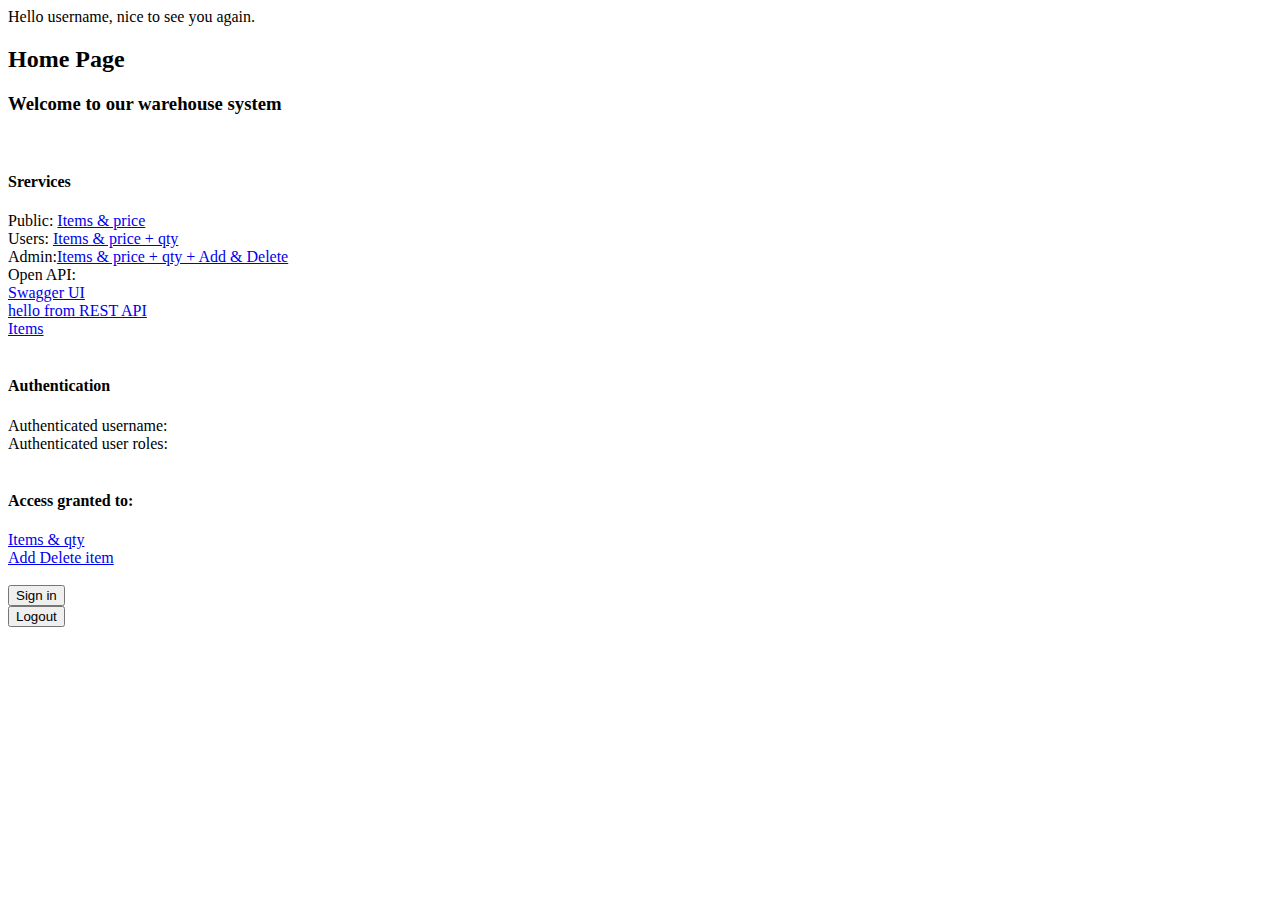
<file: src/main/resources/templates/index.html>
<!DOCTYPE html>
<html lang="en"
      layout:decorator="layouts/main">
<head>
    <title>Warehouse - Home Page</title>
</head>
<body>

<div layout:fragment="content">

    <div sec:authorize="isAuthenticated()">
        Hello <span sec:authentication="name">username</span>, nice to see you again.
    </div>


    <div>
        <h2>Home Page</h2>
        <h3>Welcome to our warehouse system</h3>
        </hr>

        <BR>
        <h4>Srervices</h4>
        <div>
            <div>Public:          <a href="/items">Items & price</a></div>
            <div>Users: <a href="/user/items/list">Items & price + qty</a></div>
            <div>Admin:<a href="/admin/items/list">Items & price + qty + Add & Delete</a></div>
            <div class="row">
                <div class="col-sm-3">
                    Open API:
                    <div><a href="/swagger-ui.html">Swagger UI</a></div>
                    <div><a href="/api/hello">hello from REST API</a></div>
                    <div><a href="/api/items">Items</a></div>
                </div>
            </div>
        </div>


        <BR>
        <h4>Authentication</h4>
        <div>
            <div>
                Authenticated username: <span sec:authentication="name"></span>
            </div>
            <div>
                Authenticated user roles: <span sec:authorize="isAuthenticated()"> <span sec:authentication="principal.authorities"></span></span>
            </div>
        </div>

        <BR>
        <h4>Access granted to:</h4>
        <div>
            <div sec:authorize="hasRole('USER')"> <a href="/user/items/list">Items & qty</a></div>
            <div sec:authorize="hasRole('ADMIN')"><a href="/admin/items/list">Add Delete item</a></div>
        </div>
    </div>
    <BR>
    <div sec:authorize="!isAuthenticated()">
        <!-- <a href="/login">Login page</a> -->
        <button onclick="window.location.href = '/login';">Sign in</button>
    </div>
    <div sec:authorize="isAuthenticated()">
        <!-- <a href="/login">Login page</a> -->
        <button onclick="window.location.href = '/login?logout';">Logout</button>
    </div>


</div>
</body>
</html>
</file>
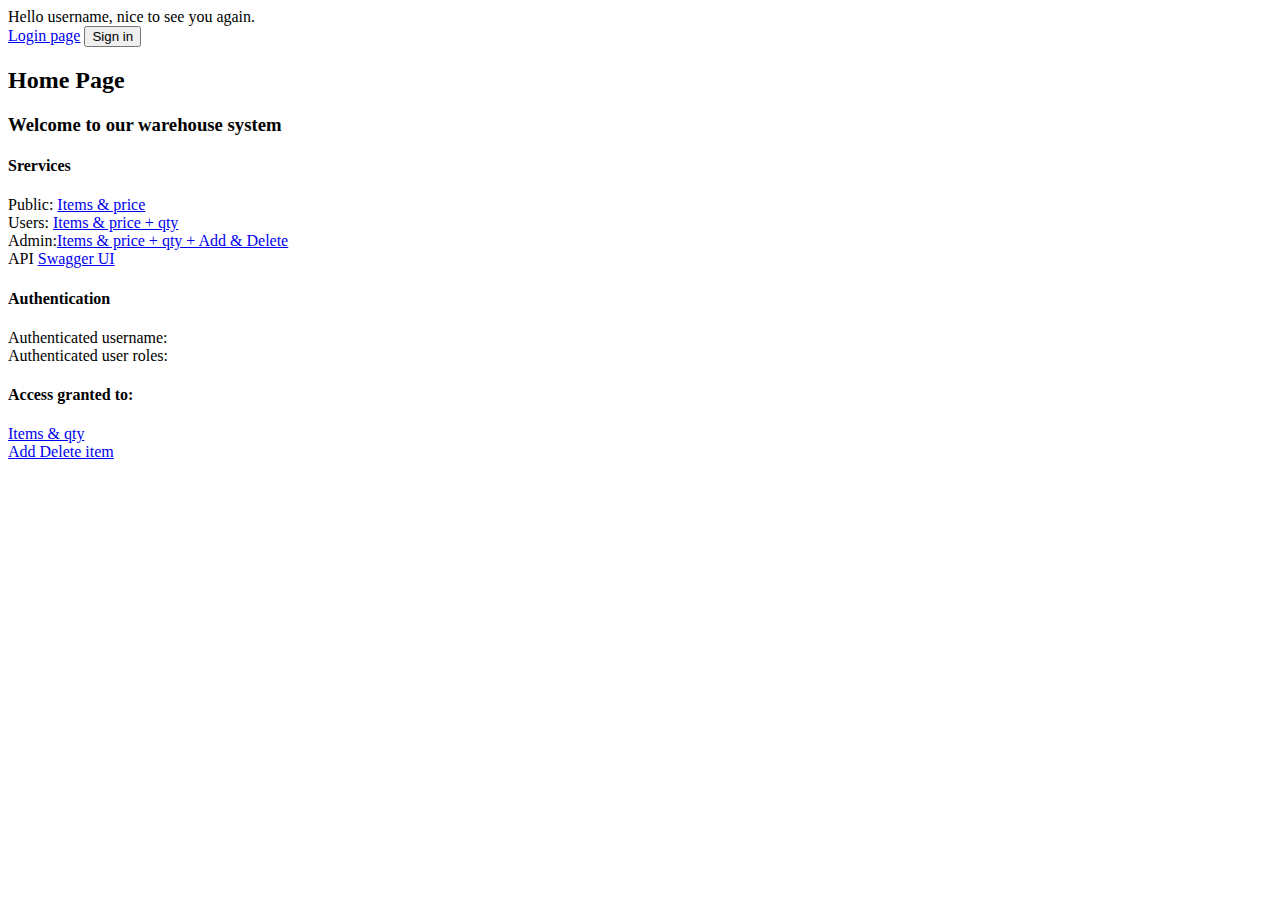
<file: src/main/resources/templates/index_bak.html>
<!DOCTYPE html>
<html lang="en"
      layout:decorator="layouts/main">
<head>
    <title>Security Demo - Home Page</title>
</head>
<body>

<div layout:fragment="content">

    <div sec:authorize="isAuthenticated()">
        Hello <span sec:authentication="name">username</span>, nice to see you again.
    </div>
    <div sec:authorize="!isAuthenticated()">
        <a href="/login">Login page</a>
        <button onclick="window.location.href = '/login';">Sign in</button>
    </div>

    <div>
        <h2>Home Page</h2>
        <h3>Welcome to our warehouse system</h3>
        </hr>

        <h4>Srervices</h4>
        <div>
            <div>Public:          <a href="/items">Items & price</a></div>
            <div>Users: <a href="/user/items/list">Items & price + qty</a></div>
            <div>Admin:<a href="/admin/items/list">Items & price + qty + Add & Delete</a></div>
            <div class="row">
                <div class="col-sm-3">
                    API <a href="/swagger-ui.html">Swagger UI</a>
                </div>
            </div>
        </div>


        <h4>Authentication</h4>
        <div>
            Authenticated username: <span sec:authentication="name"></span>
        </div>
        <div>
            Authenticated user roles: <span sec:authorize="isAuthenticated()"> <span sec:authentication="principal.authorities"></span></span>
        </div>

        <h4>Access granted to:</h4>
        <div sec:authorize="hasRole('USER')"> <a href="/user/items/list">Items & qty</a></div>
        <div sec:authorize="hasRole('ADMIN')"><a href="/admin/items/list">Add Delete item</a></div>
    </div>


</div>
</body>
</html>
</file>
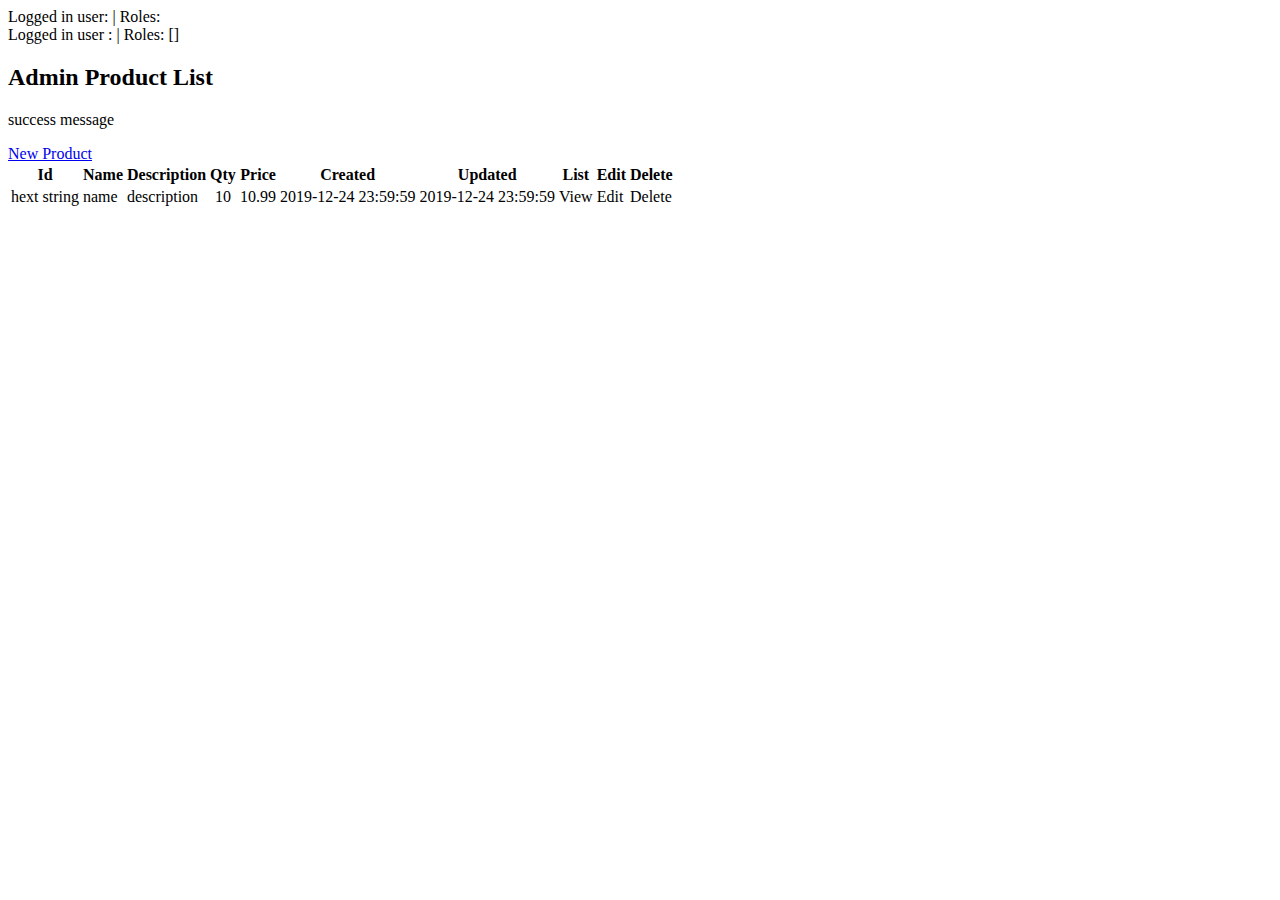
<file: src/main/resources/templates/itemslist_admin.html>
<!DOCTYPE html>
<html lang="en"
      layout:decorator="layouts/main">
<head>
    <title>Warehouse - Admin Page</title>
</head>
<body>

<div layout:fragment="content">

    <div class="logout" sec:authorize="isAuthenticated()">
        Logged in user: <span sec:authentication="name"></span> |
        Roles: <span sec:authentication="principal.authorities"></span>
    </div>
    <div class="logout" sec:authorize="!isAuthenticated()">
        Logged in user : <span sec:authentication="name"></span> |
        Roles: []
    </div>

    <div th:if="${not #lists.isEmpty(items)}">
        <h2>Admin Product List</h2>
        <div th:if="${message}" class="alert alert-success" role="alert">
            <p th:text="${message}">success message</p>
        </div>
        <div class="row">
            <div class="col-sm-3">
                <a href="/admin/items/new">New Product</a><br>
            </div>
        </div>
        <table class="table table-striped">
            <tr>
                <th>Id</th>
                <th>Name</th>
                <th>Description</th>
                <th align="center">Qty</th>
                <th align="right">Price</th>
                <th>Created</th>
                <th>Updated</th>
                <th>List</th>
                <th>Edit</th>
                <th>Delete</th>
            </tr>
            <tr th:each="item : ${items}">
                <td th:text="${item.id}">hext string</td>
                <td th:text="${item.name}">name</td>
                <td th:text="${item.description}">description</td>
                <td align="center" th:text="${item.qty}">10</td>
                <td align="right" th:text="${#numbers.formatDecimal(item.price,0,2,'COMMA')}">10.99</td>
                <td th:text="${#temporals.format(item.createdAt, 'yyyy-MM-dd HH:mm:ss')}">2019-12-24 23:59:59</td>
                <td th:text="${#temporals.format(item.updatedAt, 'yyyy-MM-dd HH:mm:ss')}">2019-12-24 23:59:59</td>
                <td><a th:href="${'/admin/items/show/' + item.id}">View</a> </td>
                <td><a th:href="${'/admin/items/edit/' + item.id}">Edit</a> </td>
                <td><a th:href="${'/admin/items/delete/' + item.id}">Delete</a> </td>
            </tr>
        </table>
    </div>

</div>

</body>
</html>
</file>
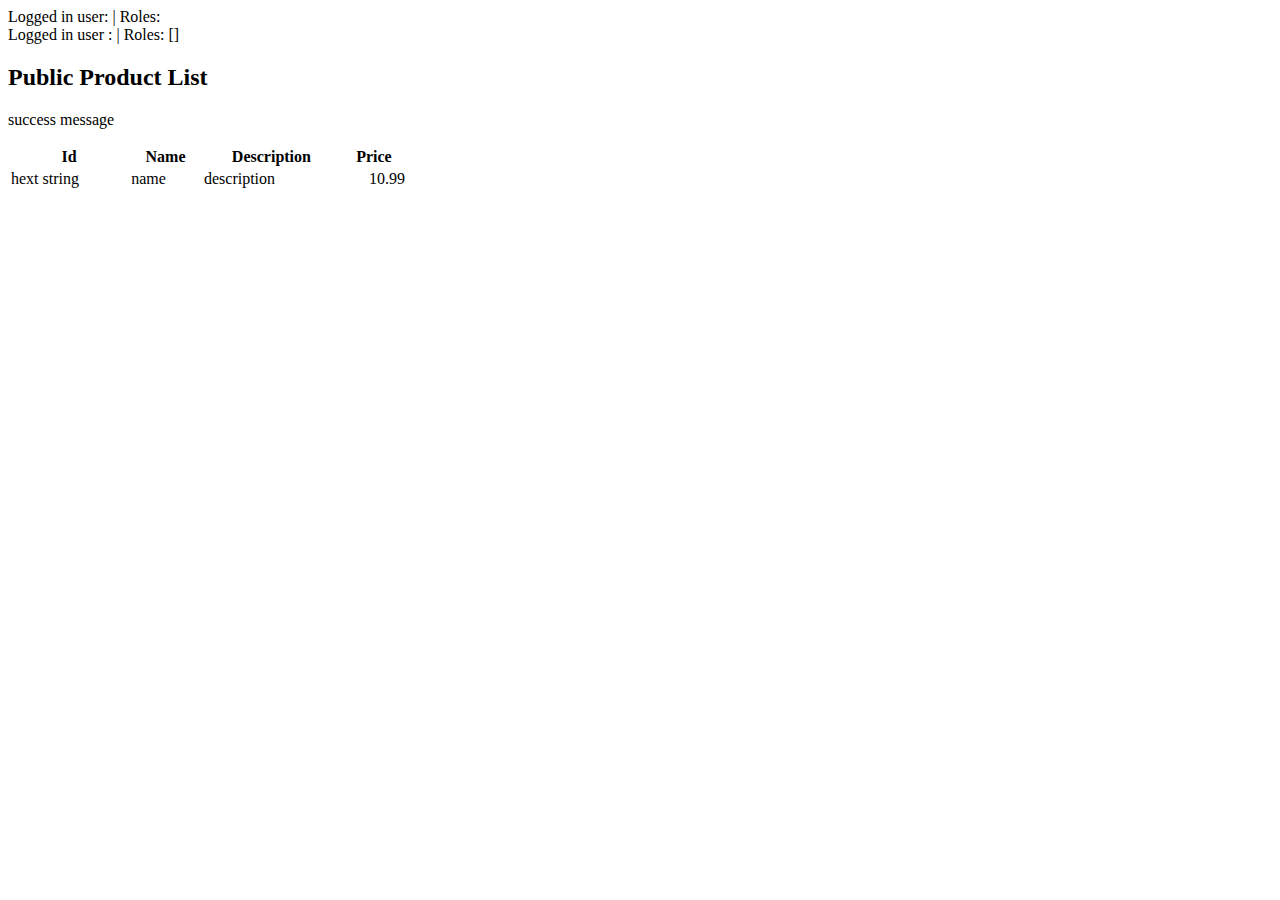
<file: src/main/resources/templates/itemslist_pub.html>
<!DOCTYPE html>
<html lang="en"
      layout:decorator="layouts/main">
<head>
    <title>Warehouse - Pub Page</title>
</head>
<body>

<div layout:fragment="content">

    <div class="logout" sec:authorize="isAuthenticated()">
        Logged in user: <span sec:authentication="name"></span> |
        Roles: <span sec:authentication="principal.authorities"></span>
    </div>
    <div class="logout" sec:authorize="!isAuthenticated()">
        Logged in user : <span sec:authentication="name"></span> |
        Roles: []
    </div>

    <div th:if="${not #lists.isEmpty(items)}">
        <h2>Public Product List </h2>
        <div th:if="${message}" class="alert alert-success" role="alert">
            <p th:text="${message}">success message</p>
        </div>
        <div class="table-responsive">
            <table class="table table-striped"  style="width:400px">
                <tr>
                    <th>Id</th>
                    <th>Name</th>
                    <th>Description</th>
                    <th>Price</th>
                </tr>
                <tr th:each="item : ${items}">
                    <td th:text="${item.id}">hext string</td>
                    <td th:text="${item.name}">name</td>
                    <td th:text="${item.description}">description</td>
                    <td align="right" th:text="${#numbers.formatDecimal(item.price,0,2,'COMMA')}">10.99</td>
                </tr>
            </table>
        </div>
    </div>


</div>

</body>
</html>
</file>
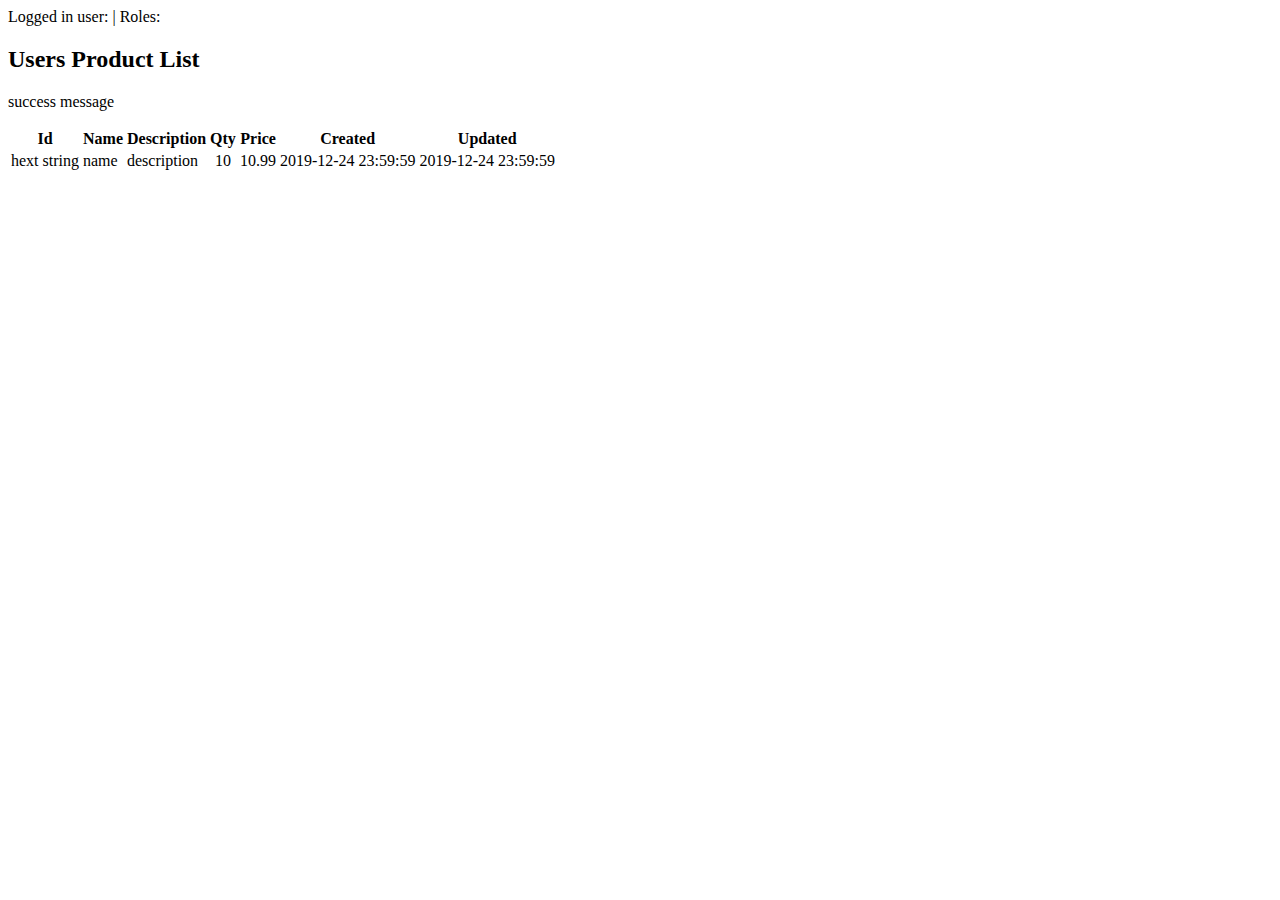
<file: src/main/resources/templates/itemslist_user.html>
<!DOCTYPE html>
<html lang="en"
      layout:decorator="layouts/main">
<head>
    <title>Warehouse - Users Page</title>
</head>
<body>

<div layout:fragment="content">

    <div class="logout" sec:authorize="isAuthenticated()">
        Logged in user: <span sec:authentication="name"></span> |
        Roles: <span sec:authentication="principal.authorities"></span>
    </div>

    <div th:if="${not #lists.isEmpty(items)}">
        <h2>Users Product List</h2>
        <div th:if="${message}" class="alert alert-success" role="alert">
            <p th:text="${message}">success message</p>
        </div>
        <table class="table table-striped">
            <tr>
                <th>Id</th>
                <th>Name</th>
                <th>Description</th>
                <th align="center">Qty</th>
                <th align="right">Price</th>
                <th>Created</th>
                <th>Updated</th>
            </tr>
            <tr th:each="item : ${items}">
                <td th:text="${item.id}">hext string</td>
                <td th:text="${item.name}">name</td>
                <td th:text="${item.description}">description</td>
                <td align="center" th:text="${item.qty}">10</td>
                <td align="right" th:text="${#numbers.formatDecimal(item.price,0,2,'COMMA')}">10.99</td>
                <td th:text="${#temporals.format(item.createdAt, 'yyyy-MM-dd HH:mm:ss')}">2019-12-24 23:59:59</td>
                <td th:text="${#temporals.format(item.updatedAt, 'yyyy-MM-dd HH:mm:ss')}">2019-12-24 23:59:59</td>
            </tr>
        </table>
    </div>


</div>

</body>
</html>
</file>
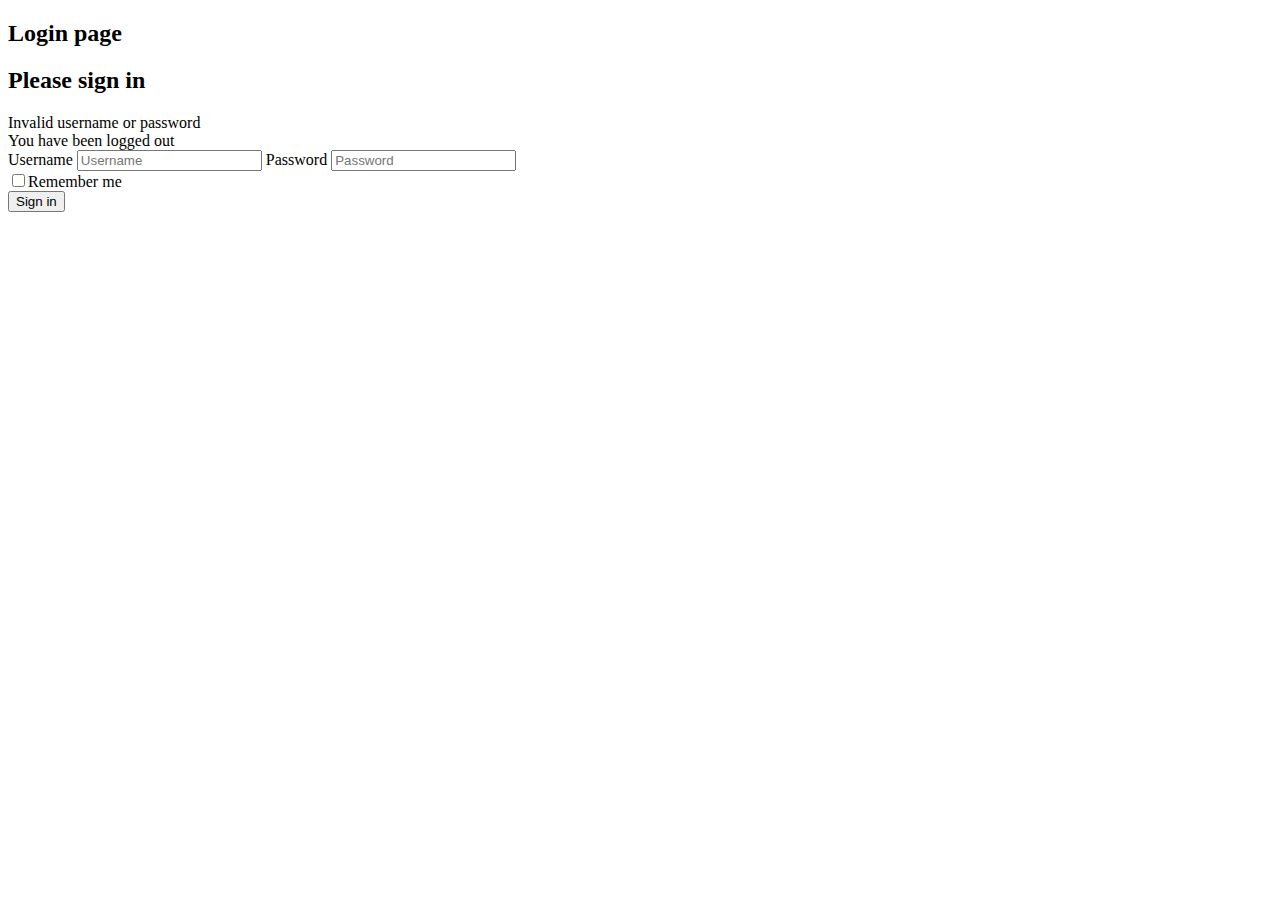
<file: src/main/resources/templates/login.html>
<!DOCTYPE html>
<html lang="en"
      layout:decorator="layouts/main">
<head>
    <title th:text="${pageTitle}">Warehouse - Login</title>
</head>
<body>

<div layout:fragment="content">

    <div class="login" >

        <h2>Login page</h2>



        <form name="f" th:action="@{/login}" method="post" class="form-signin">
            <h2 class="form-signin-heading">Please sign in</h2>
            <div th:if="${param.error}"  class="alert alert-danger">
                Invalid username or password
            </div>
            <div th:if="${param.logout}" class="alert alert-success">
                You have been logged out
            </div>
            <label for="username" class="sr-only">Username</label>
            <input type="text" id="username" name="username" class="form-control" placeholder="Username" required="true" />
            <label for="password" class="sr-only">Password</label>
            <input type="text" id="password" name="password" class="form-control" placeholder="Password" required="true" />
            <div class="checkbox">
                <label>
                    <input id="remember-me" name="rememeber-me" type="checkbox" />Remember me
                </label>
            </div>
            <button class-="btn btn-lg btn-primary btn-block" type="submit">Sign in</button>
        </form>
    </div>
</div>

</body>
</html>
</file>
